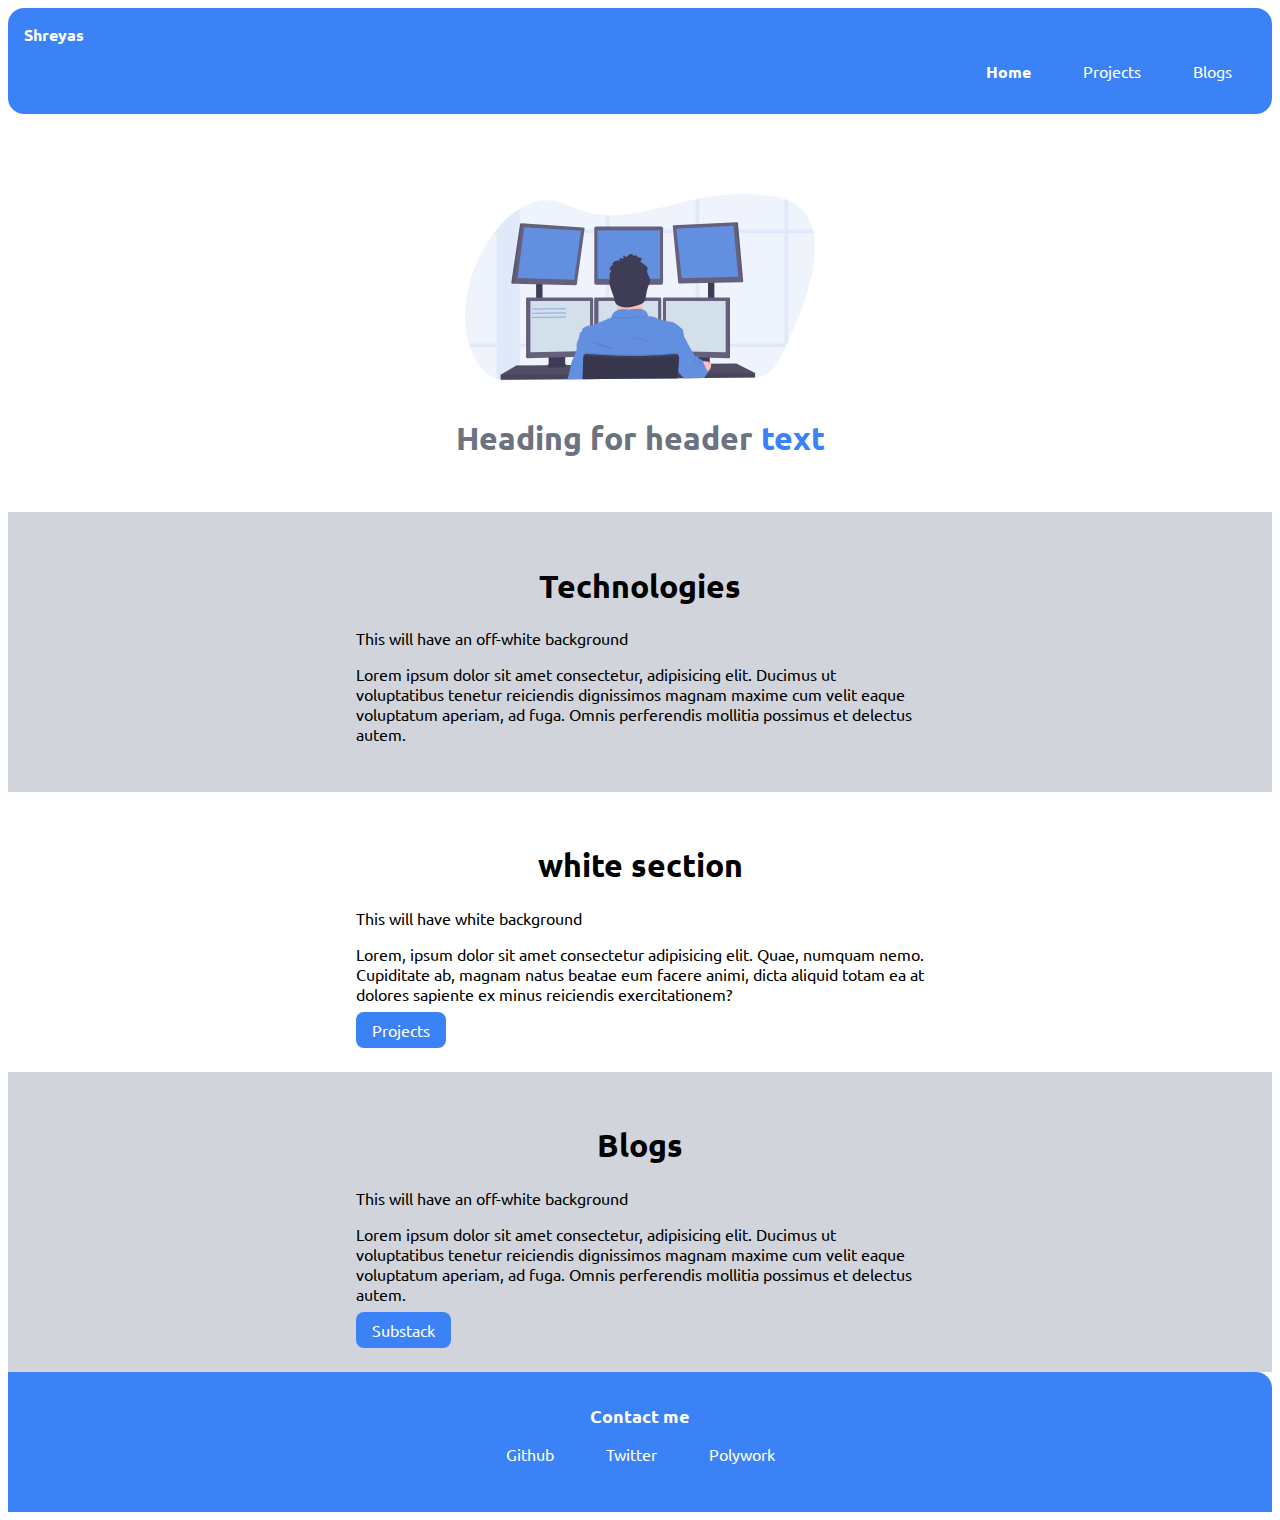
<file: index.html>
<!DOCTYPE html>
<html lang="en">

<head>
    <meta charset="UTF-8">
    <meta http-equiv="X-UA-Compatible" content="IE=edge">
    <meta name="viewport" content="width=device-width, initial-scale=1.0">
    <title>Home | Know Shreyas</title>
    <link rel="stylesheet" href="styles.css" />
</head>

<body>

    <!-- <h1>Shreyas</h1> -->

    <nav class="navigation container">
        <div class="nav-brand">Shreyas</div>
        <ul class="list-non-bullet nav-pills">
            <li class="list-item-inline">
                <a class="link link-active" href="/">Home</a>
            </li>
            <li class="list-item-inline">
                <a class="link" href="/projects.html">Projects</a>
            </li>
            <li class="list-item-inline">
                <a class="link" href="/blogs.html">Blogs</a>
            </li>
        </ul>
    </nav>

    <header class="hero">
        <img class="hero-img" src="/images/main.svg" alt="main image">
        <!-- <h1 class="hero-heading">Heading for header </h1> -->
        <!-- Use the below line to highlight a part of a text of the header -->
        <h1 class="hero-heading">Heading for header <span class="heading-inverted"> text </span> </h1>
    </header>

    <section class="section ow">
        <div class="container container-center">
            <h1>Technologies</h1>
            <p>This will have an off-white background</p>
            <p>Lorem ipsum dolor sit amet consectetur, adipisicing elit. Ducimus ut voluptatibus tenetur reiciendis dignissimos magnam maxime cum velit eaque voluptatum aperiam, ad fuga. Omnis perferendis mollitia possimus et delectus autem.</p>
        </div>
    </section>

    <section class="section">
        <div class="container container-center">
            <h1>white section</h1>
            <p>This will have white background</p>
            <p>Lorem, ipsum dolor sit amet consectetur adipisicing elit. Quae, numquam nemo. Cupiditate ab, magnam natus beatae eum facere animi, dicta aliquid totam ea at dolores sapiente ex minus reiciendis exercitationem?</p>
            <a class="link-primary link" href="/">Projects</a>
        </div>
    </section>

    <section class="section ow">
        <div class="container container-center">
            <h1>Blogs</h1>
            <p>This will have an off-white background</p>
            <p>Lorem ipsum dolor sit amet consectetur, adipisicing elit. Ducimus ut voluptatibus tenetur reiciendis dignissimos magnam maxime cum velit eaque voluptatum aperiam, ad fuga. Omnis perferendis mollitia possimus et delectus autem.</p>
            <a class="link-primary link" href="/">Substack</a>
        </div>
    </section>

    <footer class="footer">
        <div class="footer-header">Contact me</div>
        <ul class="social-links list-non-bullet">
            <li class="list-item-inline"> <a class="link" href="/">Github</a></li>
            <li class="list-item-inline"> <a class="link" href="/">Twitter</a></li>
            <li class="list-item-inline"> <a class="link" href="/">Polywork</a></li>
        </ul>
    </footer>



</body>

</html>
</file>
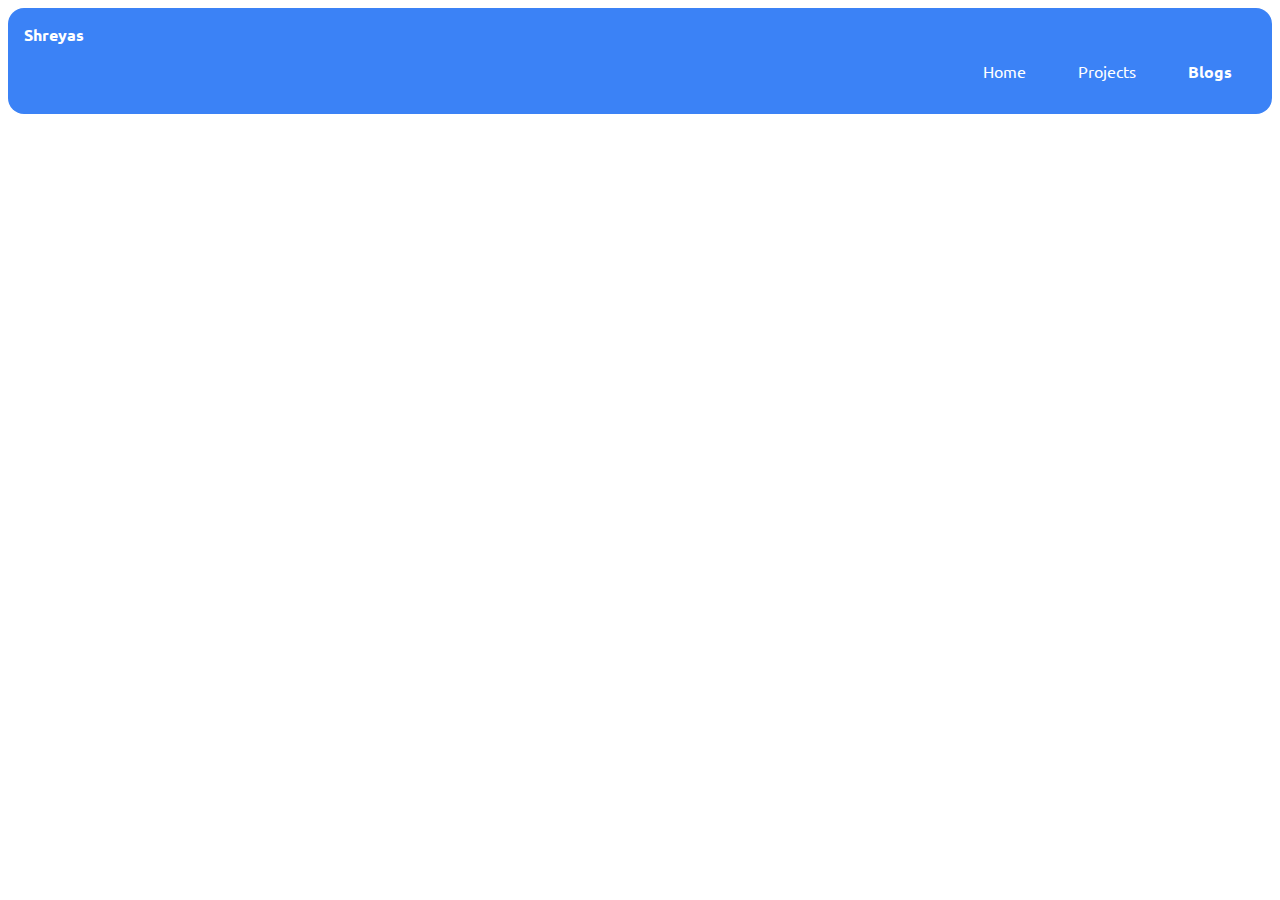
<file: blogs.html>
<!DOCTYPE html>
<html lang="en">

<head>
    <meta charset="UTF-8">
    <meta http-equiv="X-UA-Compatible" content="IE=edge">
    <meta name="viewport" content="width=device-width, initial-scale=1.0">
    <title>Blogs | Know Shreyas</title>
    <link rel="stylesheet" href="styles.css">
</head>

<body>

    <!-- <header class="hero">
        <img class="hero-img" src="/images/main.svg" alt="main image">
        <h1 class="hero">Heading for header </h1>
        <h1 class="hero-heading">My <span class="heading-inverted"> blogs </span> </h1>
    </header> -->

    <nav class="navigation container">
        <div class="nav-brand">Shreyas</div>
        <ul class="list-non-bullet nav-pills">
            <li class="list-item-inline">
                <a class="link" href="/">Home</a>
            </li>
            <li class="list-item-inline">
                <a class="link " href="/projects.html">Projects</a>
            </li>
            <li class="list-item-inline">
                <a class="link link-active" href="/blogs.html">Blogs</a>
            </li>
        </ul>
    </nav>

</body>

</html>
</file>
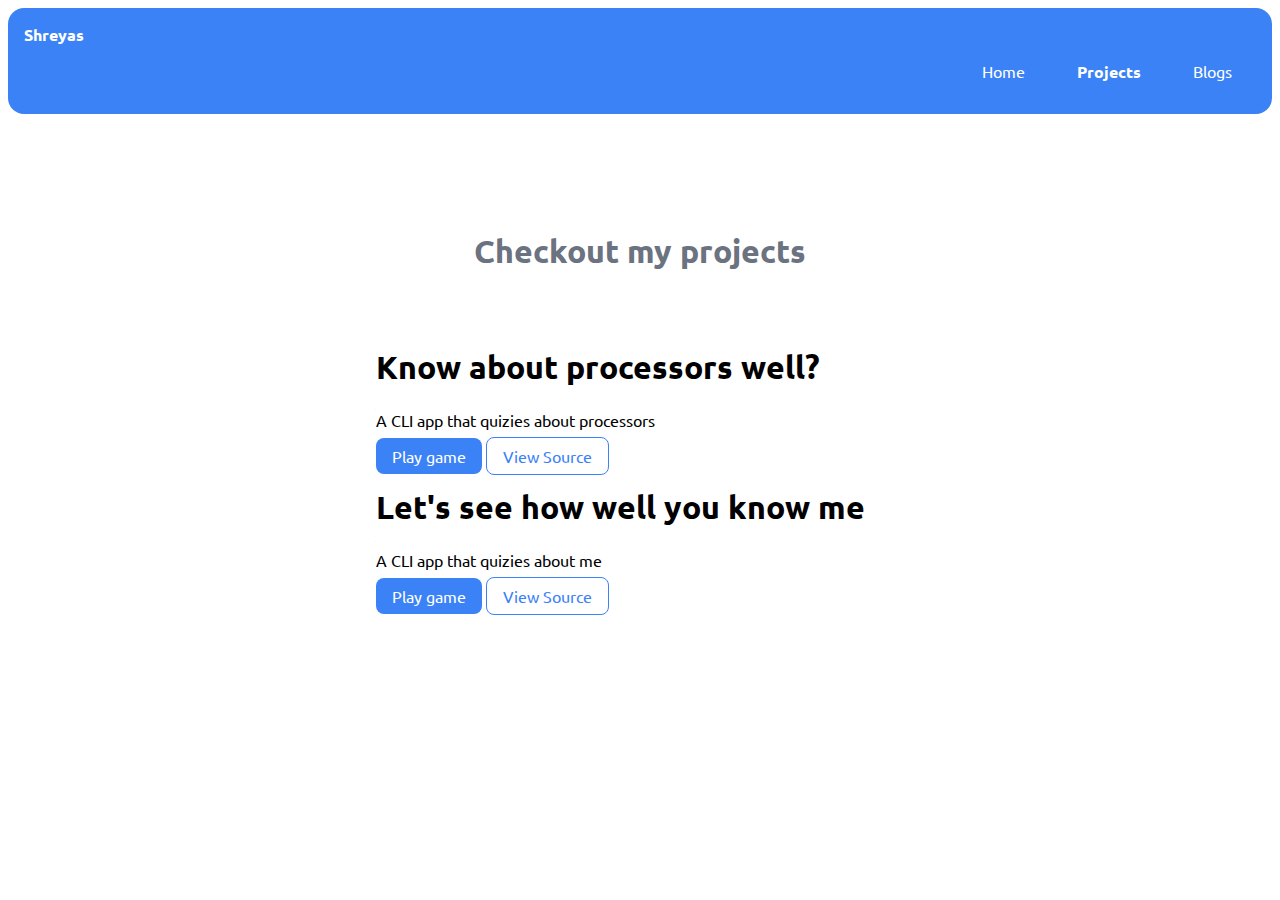
<file: projects.html>
<!DOCTYPE html>
<html lang="en">

<head>
    <meta charset="UTF-8">
    <meta http-equiv="X-UA-Compatible" content="IE=edge">
    <meta name="viewport" content="width=device-width, initial-scale=1.0">
    <title>Projects | know Shreyas</title>
    <link rel="stylesheet" href="styles.css">
</head>

<body>

    <nav class="navigation container">
        <div class="nav-brand">Shreyas</div>
        <ul class="list-non-bullet nav-pills">
            <li class="list-item-inline">
                <a class="link" href="/">Home</a>
            </li>
            <li class="list-item-inline">
                <a class="link link-active" href="/projects.html">Projects</a>
            </li>
            <li class="list-item-inline">
                <a class="link " href="/blogs.html">Blogs</a>
            </li>
        </ul>
    </nav>

    <header class="hero">
        <h1 class="hero-heading">Checkout my projects</h1>
    </header>

    <ul class="list-non-bullet">

        <li>
            <div class="container container-center">
                <h1>Know about processors well?</h1>
                <p>A CLI app that quizies about processors</p>
                <a class="link link-primary" href="/">Play game</a>
                <a class="link link-secondary" href="/">View Source</a>
            </div>
        </li>

        <li>
            <div class="container container-center">
                <h1>Let's see how well you know me</h1>
                <p>A CLI app that quizies about me</p>
                <a class="link link-primary" href="/">Play game</a>
                <a class="link link-secondary" href="/">View Source</a>
            </div>
        </li>

    </ul>



</body>

</html>
</file>
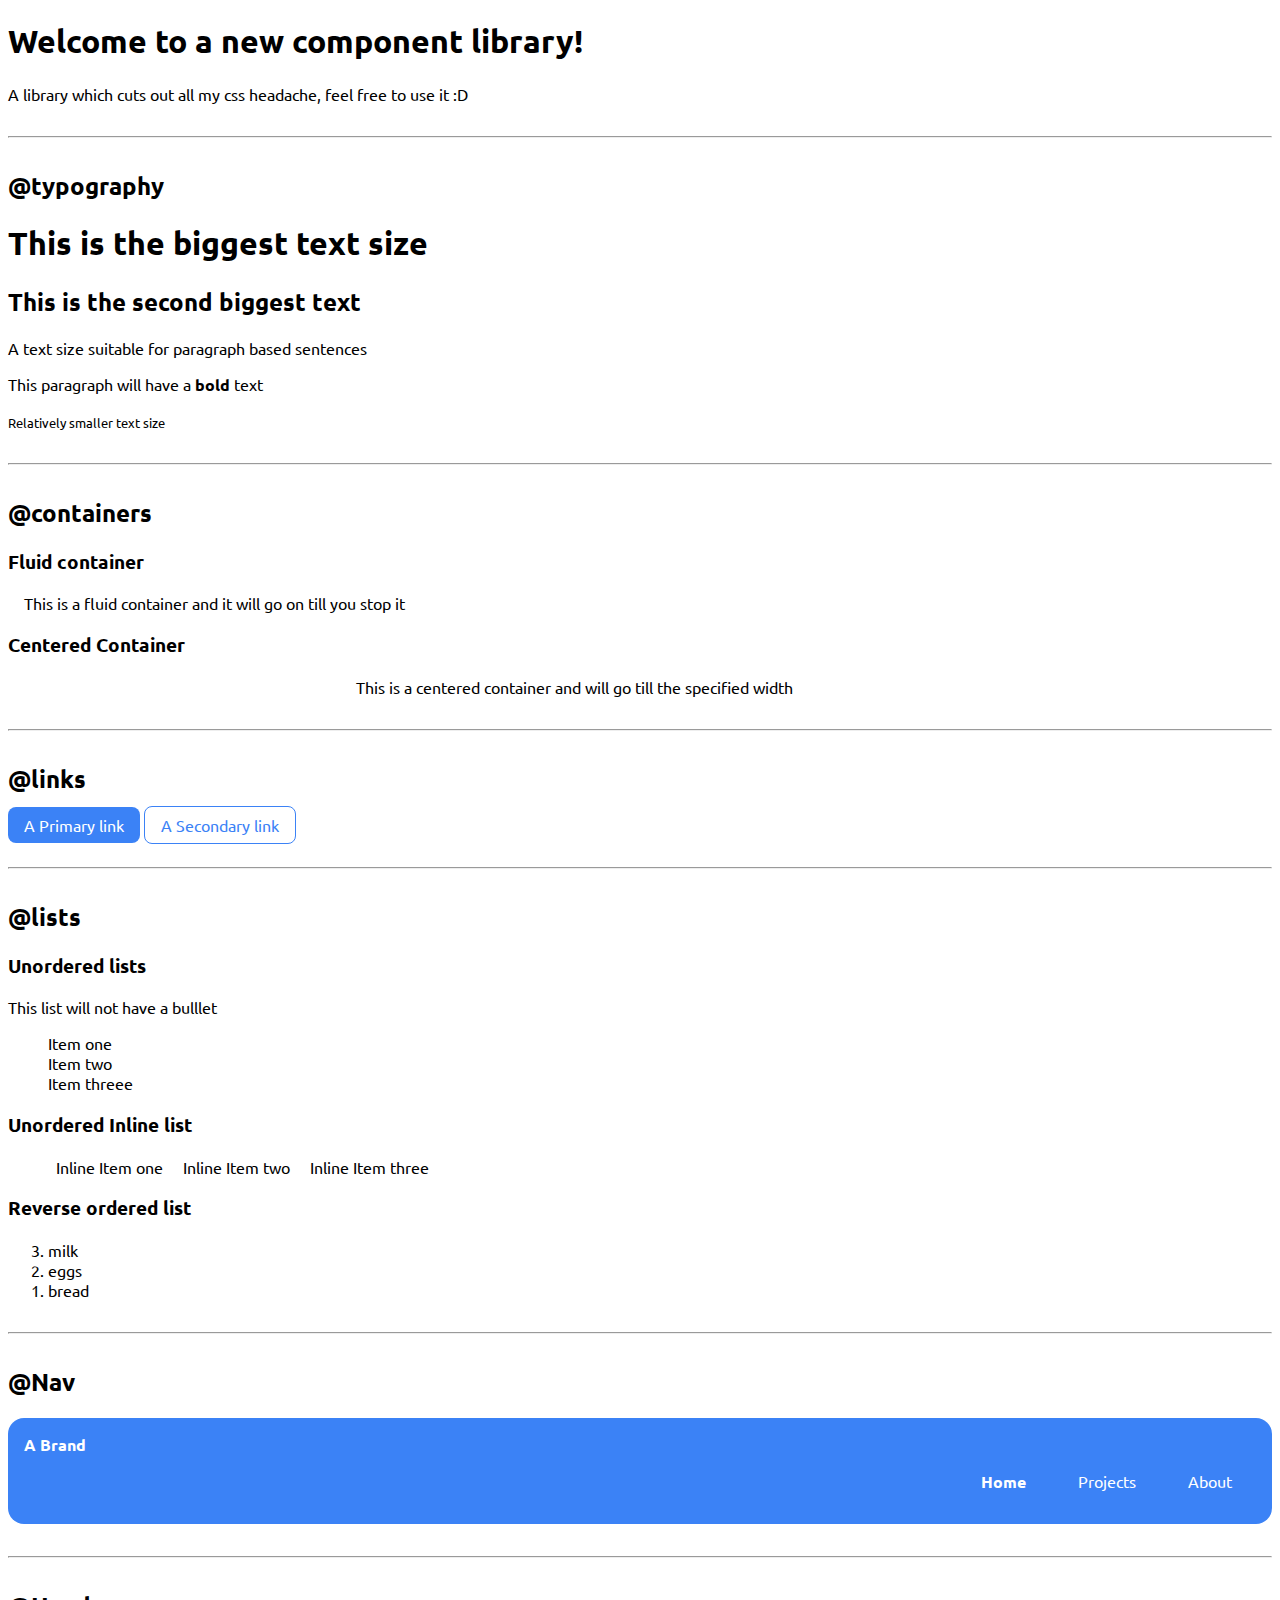
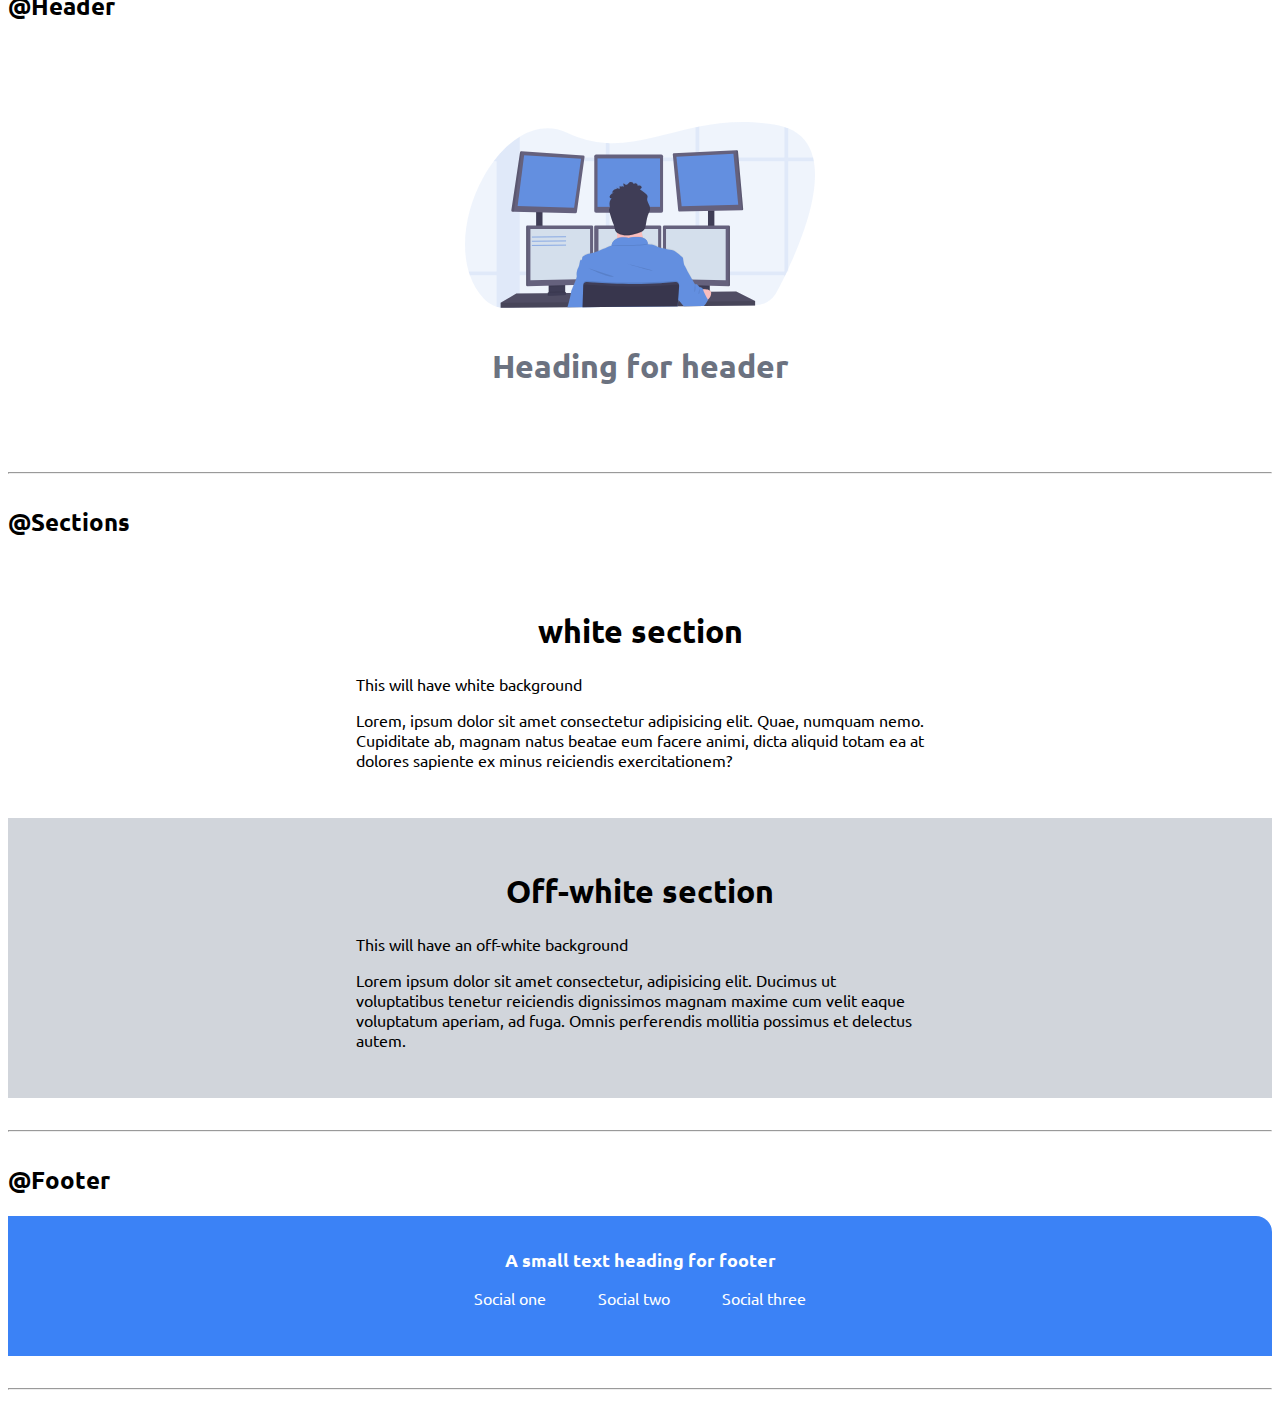
<file: lib/components.html>
<!DOCTYPE html>
<html lang="en">

<head>
    <meta charset="UTF-8">
    <meta http-equiv="X-UA-Compatible" content="IE=edge">
    <meta name="viewport" content="width=device-width, initial-scale=1.0">
    <title>Component Library</title>
    <link rel="stylesheet" href="/styles.css" />
</head>

<body>
    <h1>
        Welcome to a new component library!
    </h1>

    <p>
        A library which cuts out all my css headache, feel free to use it :D
    </p>

    <hr>

    <h2>
        @typography
    </h2>

    <h1>This is the biggest text size</h1>
    <h2>This is the second biggest text</h2>
    <p>A text size suitable for paragraph based sentences </p>

    <p>This paragraph will have a <strong>bold</strong> text </p>

    <small>Relatively smaller text size</small>

    <hr>

    <h2>@containers</h2>

    <h3>Fluid container</h3>
    <div class="container container-fluid">This is a fluid container and it will go on till you stop it</div>

    <h3>Centered Container</h3>
    <div class="container container-center">This is a centered container and will go till the specified width</div>

    <hr>

    <h2>@links</h2>

    <a class="link-primary link" href="/">A Primary link</a>
    <a class="link-secondary link" href="/">A Secondary link</a>

    <hr>

    <h2>@lists</h2>

    <h3>Unordered lists</h3>
    <p>This list will not have a bulllet</p>
    <ul class="list-non-bullet">
        <li>Item one</li>
        <li>Item two</li>
        <li>Item threee</li>
    </ul>

    <h3>Unordered Inline list</h3>
    <ul class="list-non-bullet">
        <li class="list-item-inline">Inline Item one</li>
        <li class="list-item-inline">Inline Item two</li>
        <li class="list-item-inline">Inline Item three</li>
    </ul>

    <h3>Reverse ordered list</h3>

    <ol reversed>
        <li>milk</li>
        <li>eggs</li>
        <li>bread</li>
    </ol>

    <hr>

    <h2>@Nav</h2>

    <nav class="navigation container">
        <div class="nav-brand">A Brand</div>
        <ul class="list-non-bullet nav-pills">
            <li class="list-item-inline">
                <a class="link link-active" href="/">Home</a>
            </li>
            <li class="list-item-inline">
                <a class="link" href="/">Projects</a>
            </li>
            <li class="list-item-inline">
                <a class="link" href="/">About</a>
            </li>
        </ul>
    </nav>

    <hr>

    <h2>@Header</h2>

    <header class="hero">
        <img class="hero-img" src="/images/main.svg" alt="main image">
        <h1 class="hero-heading">Heading for header </h1>
        <!-- Use the below line to highlight a part of a text of the header -->
        <!-- <h1 class="hero-heading">Heading for header <span class="heading-inverted" > text </span> </h1> -->
    </header>

    <hr>

    <h2>@Sections</h2>
    <section class="section">
        <div class="container container-center">
            <h1>white section</h1>
            <p>This will have white background</p>
            <p>Lorem, ipsum dolor sit amet consectetur adipisicing elit. Quae, numquam nemo. Cupiditate ab, magnam natus beatae eum facere animi, dicta aliquid totam ea at dolores sapiente ex minus reiciendis exercitationem?</p>
        </div>
    </section>

    <section class="section ow">
        <div class="container container-center">
            <h1>Off-white section</h1>
            <p>This will have an off-white background</p>
            <p>Lorem ipsum dolor sit amet consectetur, adipisicing elit. Ducimus ut voluptatibus tenetur reiciendis dignissimos magnam maxime cum velit eaque voluptatum aperiam, ad fuga. Omnis perferendis mollitia possimus et delectus autem.</p>
        </div>
    </section>

    <hr>

    <h2>@Footer</h2>
    <footer class="footer">
        <div class="footer-header">A small text heading for footer</div>
        <ul class="social-links list-non-bullet">
            <li class="list-item-inline"> <a class="link" href="/"> Social one</a></li>
            <li class="list-item-inline"> <a class="link" href="/"> Social two</a></li>
            <li class="list-item-inline"> <a class="link" href="/"> Social three</a></li>
        </ul>
    </footer>

    <hr>



</body>

</html>
</file>
<file: styles.css>
@import url('https://fonts.googleapis.com/css2?family=Ubuntu:wght@300;400&display=swap');
:root {
    --primary-color: #3B82F6;
    --dark-gray: #6B7280;
    --off-white: #D1D5DB;
}

* {
    box-sizing: border-box;
}

body {
    font-family: 'Ubuntu', sans-serif;
}

hr {
    margin: 2rem 0rem;
}


/* spaces */


/* .margin-md {
    margin: 2rem; 
} */


/* containers */

.container {
    padding-left: 1rem;
    padding-right: 1rem;
}

.container-center {
    max-width: 600px;
    margin: auto;
}


/* links */

.link {
    text-decoration: none;
    padding: 0.5rem 1rem;
    /* margin-top: 1rem;
    margin-bottom: 1rem; */
}

.link-primary {
    background-color: var(--primary-color);
    border-radius: 0.5rem;
    color: white;
}

.link-secondary {
    color: var(--primary-color);
    border-radius: 0.5rem;
    border: 1px solid var(--primary-color);
}


/* lists */

.list-non-bullet {
    list-style: none;
}

.list-item-inline {
    display: inline;
    padding: 0rem 0.5rem;
}


/* navigation */

.navigation {
    background-color: var(--primary-color);
    color: white;
    padding: 1rem;
    border-radius: 1rem;
    /* border-bottom-left-radius: 2rem; */
    /* border-top-left-radius: 2rem; */
}

.navigation .nav-brand {
    font-weight: bold;
    /* font-size: 1.1rem; */
}

.navigation .nav-pills {
    text-align: right;
}

.navigation .link {
    color: white;
}

.navigation .link-active {
    font-weight: bold;
}


/* header */

.hero {
    padding: 2rem;
    padding-top: 5rem;
}

.hero .hero-img {
    max-width: 350px;
    display: block;
    margin: auto;
}

.hero .hero-heading {
    text-align: center;
    padding-top: 1rem;
    color: var(--dark-gray);
}

.hero .hero-heading .heading-inverted {
    color: var(--primary-color);
}


/* sections */

.section {
    padding: 2rem;
}

.section h1 {
    text-align: center;
}

.ow {
    background-color: var(--off-white);
}


/* footer */

.footer {
    background-color: var(--primary-color);
    padding: 2rem 1rem;
    text-align: center;
    color: white;
    border-top-right-radius: 1rem;
}

.footer .footer-header {
    font-weight: bold;
    font-size: large;
}

.footer .link {
    color: white;
}

.footer ul {
    /* this is a user agent, given by chrome so we are overriding it */
    padding-inline-start: 0px;
}
</file>
